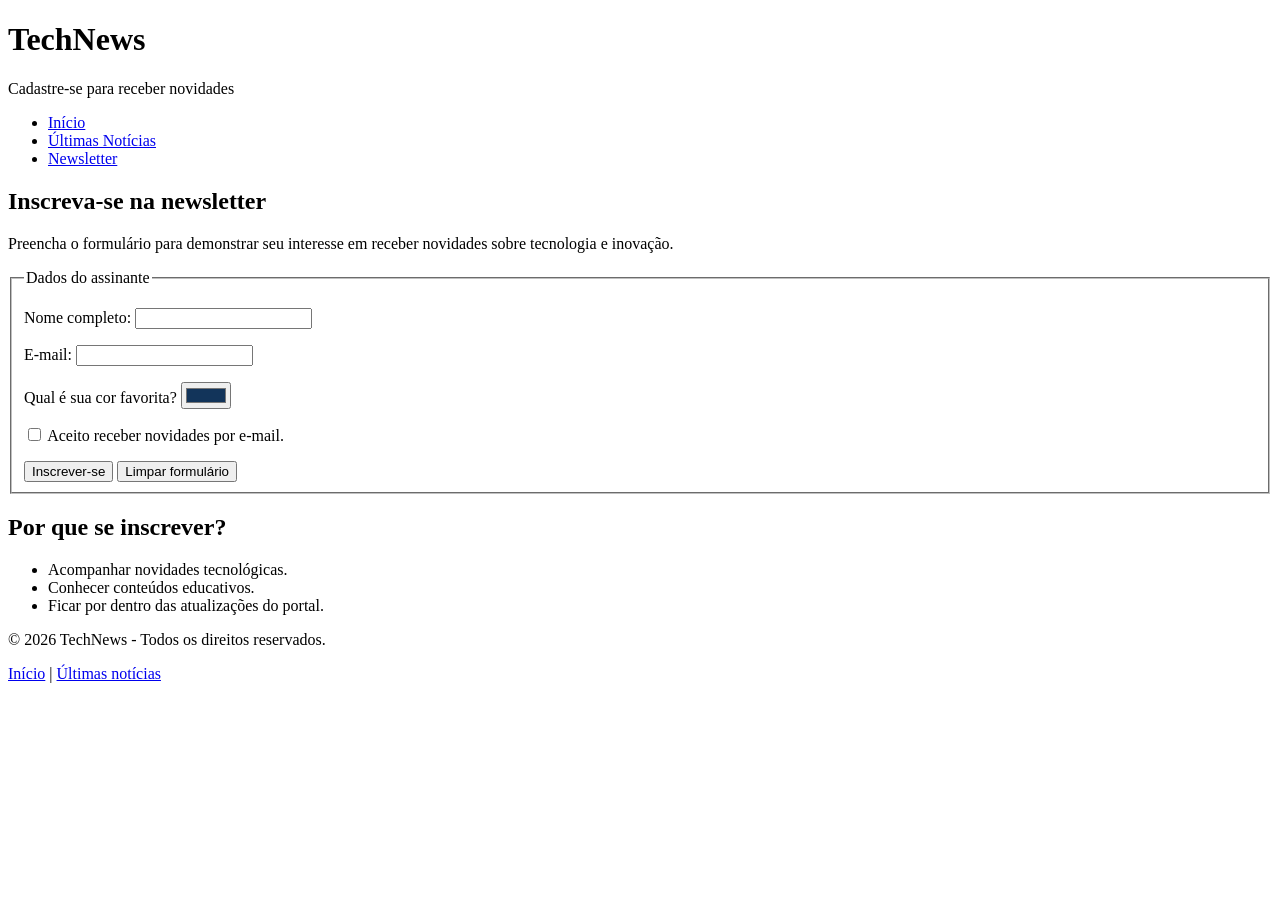
<file: cadastro.html>
<!DOCTYPE html>
<html lang="pt-BR">

<head>
    <meta charset="UTF-8">
    <meta name="viewport" content="width=device-width, initial-scale=1.0">
    <title>TechNews - Newsletter</title>
</head>

<body>

    <header>
        <h1>TechNews</h1>
        <p>Cadastre-se para receber novidades</p>
    </header>

    <nav>
        <ul>
            <li><a href="index.html">Início</a></li>
            <li><a href="noticia.html">Últimas Notícias</a></li>
            <li><a href="cadastro.html">Newsletter</a></li>
        </ul>
    </nav>

    <main>
        <section>
            <h2>Inscreva-se na newsletter</h2>

            <p>
                Preencha o formulário para demonstrar seu interesse
                em receber novidades sobre tecnologia e inovação.
            </p>

            <form action="#" method="get">
                <fieldset>
                    <legend>Dados do assinante</legend>

                    <p>
                        <label for="nome">Nome completo:</label>
                        <input type="text" id="nome" name="nome" required>
                    </p>

                    <p>
                        <label for="email">E-mail:</label>
                        <input type="email" id="email" name="email" required>
                    </p>

                    <p>
                        <label for="cor">Qual é sua cor favorita?</label>
                        <input type="color" id="cor" name="cor" value="#12345a">
                    </p>

                    <p>
                        <input type="checkbox" id="aceite" name="aceite" required>
                        <label for="aceite">
                            Aceito receber novidades por e-mail.
                        </label>
                    </p>

                    <button type="submit">Inscrever-se</button>
                    <button type="reset">Limpar formulário</button>
                </fieldset>
            </form>
        </section>

        <aside>
            <h2>Por que se inscrever?</h2>

            <ul>
                <li>Acompanhar novidades tecnológicas.</li>
                <li>Conhecer conteúdos educativos.</li>
                <li>Ficar por dentro das atualizações do portal.</li>
            </ul>
        </aside>
    </main>

    <footer>
        <p>&copy; 2026 TechNews - Todos os direitos reservados.</p>
        <p>
            <a href="index.html">Início</a> |
            <a href="noticia.html">Últimas notícias</a>
        </p>
    </footer>

</body>

</html>
</file>
